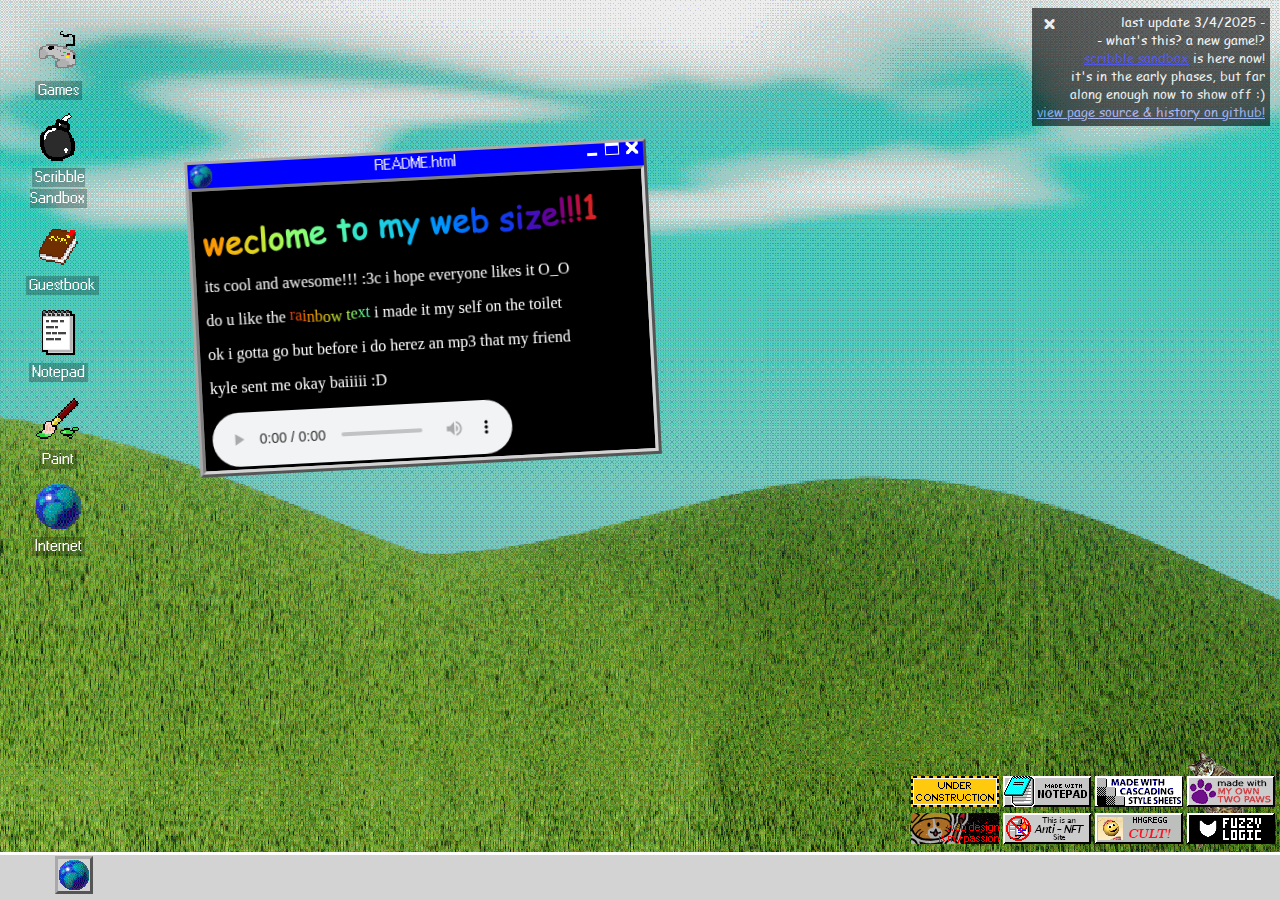
<file: index.html>
<!DOCTYPE html>
<html>
<head>
<title>riff's coolest website EVAR!!!</title>
<meta content="RIFF'S AWESOME WEBSITE" property="og:title" />
<meta content="i made it (riff) (that's me) :3" property="og:description" />
<meta content="#c80000" data-react-helmet="true" name="theme-color" />
<meta property="og:image" content="https://get.moist.live/assets/preview.png" />
<meta name="twitter:card" content="summary_large_image" />
<meta name="discord:card" content="summary_large_image" />
<link rel="icon" href="favicon.ico">
<style>

@font-face {
  font-family: "comic_sans";
  src: url("fonts/comic-sans.woff") format('woff');
}

@font-face {
  font-family: "ode_to_idle_gaming";
  src: url("fonts/ode_to_idle_gaming.woff") format('woff');
}

@font-face {
  font-family: "Windows-Regular";
  src: url("fonts/Windows-Regular.woff") format('woff');
}

body {
  user-select:none;
  font-family:Windows-Regular;
  color:black;
  cursor: url('assets/cursor.png'), default;
}

textarea {
  font-family:Windows-Regular;
}
input {
  font-family:Windows-Regular;
}

.fpopup {
  transform: rotate(var(--rot)) scale(100%, 100%);
  transition: transform 70ms;
  background-color:lightgray;
  width:fit-content;
  position:absolute;
  top: var(--y);
  left: var(--x);
  --wminus:0px;
  --hminus:0px;
}

.win-content {
  transition: transform 150ms;
}

.wc-outset, .fpopup, .dropdown .menu {
  border-width:3.5px;
  border-style:outset;
  border-color:darkgray;
}

.wc-bevel {
  border-width:3.5px;
  border-style:inset;
  border-color:lightgray;
}

.win-caption {
  color:white;
}

.win-dragbar {
  padding-bottom:3px;
  padding-inline:4px;
  background-color:blue;
}

.win-bar-button {
  cursor:pointer;
  color:white;
}

.win-bar-button:hover {
  color: var(--color);
}

.fpopup.closed {
  transform: rotate(var(--rot)) scale(100%, 0%);
}

.fpopup.minimized .win-content {
  height: 0px;
  transform: scale(100%, 0%);
}

.fpopup.fullscreen {
  transform: rotate(0deg) scale(100%, 100%);
  top:0px;
  left:0px;
  width:calc(100% - 6px);
  height:calc(100% - 53px);
}

.fpopup.fullscreen .win-content {
  width:calc(100% - var(--wminus));
  height:calc(100% - 25px - var(--hminus));
  transform: scale(100%, 100%);
}

.fpopup .fullscreen-scale {
  width:var(--w);
  height:var(--h);
}

.fpopup.fullscreen .fullscreen-scale {
  position:relative;
  width:calc(100% - var(--wminus));
  height:calc(100% - var(--hminus));
}

.fpopup.fullscreen .fullscreen-scale.wc-bevel, .fpopup.fullscreen .fullscreen-scale.wc-outset {
  width:calc(100% - 6px - var(--wminus));
  height:calc(100% - 6px - var(--hminus));
}

.win-xframe {
  border-width:0;
  height: var(--h);
  width: var(--w);
  vertical-align:bottom;
}

.taskbar {
  position:absolute;
  bottom:0;
  left:0;
  width:100%;
  height:45px;
  background-color:lightgray;
  border-style:outset none none none;
  border-width:3px;
  border-color:white;
}

.taskbar-button {
  border-width:3px;
  border-style:outset;
  border-color:darkgray;
  background-color:lightgray;
  #image-rendering:pixelated;
  margin-left:5px;
  width:32px;
  height:32px;
}
.taskbar-button:active {
  border-style:inset;
  border-color:lightgray;
  background-color:darkgray;
}

.fileico {
  position:relative;
  width:64px;
  border-style:dashed;
  border-width:1px;
  border-color:transparent;
  text-align:center;
}

.fileico img {
  width:48px;
  image-rendering:pixelated;
  background-color:transparent;
}

.fileico img:active {
  position:relative;
  top:2px;
  left:1px;
  height:fit-content;
}

input:checked + label .fileico {
  border-color:white
}

.updatebox {
  font-family:comic_sans;
  font-size:small;
  color:white;
  opacity:0.6;
  z-index:2;
  background-color:black;
  padding:0px;
  border-color:black;
  border-width:5px;
  border-style:solid;
  border-radius:0px;#7px;
  transition: padding 500ms, border-width 500ms, opacity 500ms;
}

.updatebox.vanish {
  color:transparent;
  background-color:transparent;
  border-width:0px;
  padding:5px;
  opacity:0%;
  pointer-events: none;
}

button {
  font-family:Windows-Regular;
  border-width:2px;
  border-style:outset;
  border-color:darkgray;
  background-color:lightgray;
}
button:active {
  border-style:inset;
  border-color:lightgray;
  background-color:darkgray;
}

.dropdown {
  background-color:lightgray;
  padding:0px 4px;
  user-select:none;
}

.dropdown:hover, .dropdown.open {
  background-color:darkgray;
}

.dropdown .menu {
  background-color:lightgray;
  display:none;
  position:absolute;
  margin-top:calc(1em + 3px);
  margin-left:-25px;
  padding:2px 0px;
  padding-right:10px;
}

.dropdown.open .menu {
  display:inherit;
  z-index:2;
}

.menu .item {
  padding:2px 0px;
  padding-left:3px;
  padding-right:10px;
  width:calc(100% - 3px);
}

.menu .item:hover {
  background-color:darkgray;
}

.noselect {
  user-select: none;
}

.paint-color-selector {
  border-style:inset;
  border-color:lightgray;
  border-width:3px;
  cursor:pointer;
  background-color:var(--c);
  font-family:none;
}
.paint-color-selector.selected {
  border-style:solid;
  border-color:black;
}

</style>
</head>

<body bgcolor=0 text=ffffff>

<div id="updatebox" align="right" class="updatebox" style="position:absolute;right:10px;">
    <span class="win-bar-button" style="position:absolute; left:6px; top:2px; --color:#ff5050" onclick="parentElement.classList.add('vanish');">&#x1F5D9;</span>
    last update 3/4/2025 -<br>- what's this? a new game!?<br><a href="https://get.moist.live/game/scribbletechdemo">scribble sandbox</a> is here now!<br>it's in the early phases, but far<br>along enough now to show off :)
    <br><a style="color:#9e9eff" href="https://github.com/removetooth/riffs-awesome-website/">view page source & history on github!</a>
</div>

<!--<div style="position:absolute;top:0;left:25%;height:200%;width:50%;background-color:#202020;"></div>-->

<template id="windowTemplate">
<div class="fpopup closed" id="tempwinid" onmousedown="makeMeHighest(this);">
    <div class="win-dragbar" align="center" onmousedown="winDragStart(event, this.parentElement);" onmousemove="winDragMove(event, this.parentElement);" onmouseup="winDragEnd(this.parentElement);" ontouchstart="winDragStart(event, this.parentElement);" ontouchmove="winDragMove(event, this.parentElement);" ontouchend="winDragEnd(this.parentElement);">
        <img class="win-icon" style="position:absolute;left:1px;height:24px" src="">
        <div style="position:absolute;right:3px;top:-3px;">
            <span class="win-bar-button minimize" style="--color:#0050ff">&#x1F5D5;</span>
            <span class="win-bar-button fullscreen" style="--color:#00d000">&#x1F5D6;</span>
            <span class="win-bar-button popupclose" style="--color:#ff5050;">&#x1F5D9;</span>
        </div>
        <font class="win-caption" size="3">Untitled</font>
    </div>
    <div class="win-content"></div>
</div>
</template>

<template id="readmeTemplate">
    <div class="wc-bevel fullscreen-scale" style="--w:450px;--h:280px;">
        <iframe onmousemove="winDragMove(event);" class="win-xframe" src="README.html" style="width:inherit;height:inherit;"></iframe>
    </div>
</template>

<template id="notepadTemplate">
  <span class="dropdown" onclick="classList.toggle('open')" onmouseleave="classList.remove('open')">
    File
    <div class="menu">
      <div class="item" onclick="np_textArea(this).value = ''">New</div>
      <div class="item" onclick="np_open(this)">Open...<input type="file" hidden /></div>
      <div class="item" onclick="np_save(this)">Save<a href="" hidden></a></div>
    </div>
  </span>
  <span class="dropdown" onclick="classList.toggle('open')" onmouseleave="classList.remove('open')">
    Edit
    <div class="menu">
      <div class="item">(there's nothing here yet)</div>
    </div>
  </span>
  <br><textarea spellcheck="false" class="wc-bevel fullscreen-scale" style="--w:300px;--h:200px;--wminus:9px;--hminus:calc(1em + 12px);"></textarea>
</template>
<script>
function np_textArea(me) {
  return me.parentElement.parentElement.parentElement.querySelector("textarea"); //there's GOTTA be a better way to do this
}

function np_open(me) {
  ta = np_textArea(me);
  fileSel = me.querySelector("input");
  fr = new FileReader();
  fileSel.onchange = () => { fr.readAsText(fileSel.files[0])};
  fr.onload = (e) => {
    ta.value = e.target.result;
    ta.filename = fileSel.files[0].name;
    titlebar = ta.parentElement.parentElement.querySelector(".win-caption");
    titlebar.innerHTML = escape(ta.filename) + " - Notepad";
  };
  fileSel.click();
}

function np_save(me) {
  ta = np_textArea(me);
  a = me.querySelector("a");
  a.href = "data:text," + escape(ta.value);
  if (ta.filename == undefined)
    ta.filename = "Untitled.txt";
  a.download = ta.filename;
  a.click()
}
</script>

<template id="explorerTemplate_games">
  <div class="wc-bevel fullscreen-scale" style="padding:20px;--w:320px;--h:200px;display:inline-flex;flex-direction:row;">
	<div class="fileico">
      <img src="assets/icons/ssbox.png" ondblclick="window.location.href = 'https://get.moist.live/game/scribbletechdemo'" ontouchend="window.location.href = 'https://get.moist.live/game/scribbletechdemo'"/><br>
      Scribble Sandbox
    </div>&emsp;
  
    <div class="fileico">
      <img src="assets/icons/super_perlin_11.png" ondblclick="window.location.href = 'https://get.moist.live/game/shadertest'" ontouchend="window.location.href = 'https://get.moist.live/game/shadertest'"/><br>
      (DEMO) shadertest
    </div>&emsp;
    
    <div class="fileico">
      <img src="assets/icons/navmesh.png" ondblclick="window.location.href = 'https://get.moist.live/game/navmeshtest'" ontouchend="window.location.href = 'https://get.moist.live/game/navmeshtest'"/><br>
      (DEMO) navmeshtest
    </div>
  </div>
</template>

<template id="browserTemplate">
    <input style="width:80%" type="text" class="inet-urlbar" value="https://">
    <button style="width:5%" onclick="inet_loadPage(this.parentElement);">Go!</button>
    <button style="width:5%" onclick="window.history.back()">&lt;-</button>
    <button style="width:5%" onclick="window.history.forward()">-&gt;</button>
    <br>
    <div class="wc-bevel fullscreen-scale" style="--w:640px;--h:480px;--hminus:3em;resize:both;overflow:auto;">
        <iframe src="inet-disclaimer.html" class="win-xframe" style="width:inherit;height:inherit"></iframe>
    </div>
    <marquee scrollamount="10" style="color:black;width:100%">Sometimes it's nice to step back and explore the wider web.</marquee>
</template>
<script>
function inet_loadPage(obj) {
	var bar = obj.querySelector(".inet-urlbar");
	var frame = obj.querySelector(".win-xframe");
	frame.setAttribute("src", bar.value);
}
</script>

<template id="guestbookTemplate">
    <div class="fullscreen-scale" style="padding:10px;--wminus:10px;--hminus:calc(10px + 6em)">
        <iframe class="gb-xframe wc-bevel fullscreen-scale" style="background-color:white;--w:350px;--h:200px;" src="https://get.moist.live/guestbook"></iframe><br>
        <div align="center">
            Name: <input class="name-area" type="text"></input><br>
            Message: <br>
            <textarea class="msg-area" style="resize:none;width:95%;height:100px"></textarea><br>
            <button onclick="sendGuestbook(this.parentElement.parentElement)">Send</button><br>
            <span class="err-msg" style="color:red;" hidden></font>
        </div>
    </div>
</template>
<script>
const GUESTBOOK_WS_URL = 'wss://get.moist.live:24000';
function sendGuestbook(win) {
    var nameArea = win.querySelector(".name-area");
    var msgArea = win.querySelector(".msg-area");
    var errArea = win.querySelector(".err-msg");
    var gbFrame = win.querySelector(".gb-xframe");
    
    var socket = new WebSocket(GUESTBOOK_WS_URL);
    socket.addEventListener("error", (event) => {
        errArea.innerHTML = "Error communicating with backend";
        errArea.removeAttribute("hidden");
        socket.close();
    });
    socket.addEventListener("open", (event) => {
        socket.send(JSON.stringify(
            {
            "name": nameArea.value,
            "msg": msgArea.value
            }
        ));
    });
    socket.addEventListener("message", (event) => {
        if (event.data == "OK") {
            console.log("got OK from backend, reloading");
            socket.close();
            gbFrame.src += "";
        }
	else {
            console.error("Got non-OK message from backend: " + event.data);
            errArea.innerHTML = event.data;
            errArea.removeAttribute("hidden");
            socket.close();
	}
    });
}
</script>

<!-- PAINT CODE AND STUFF!
THIS IS REALLY BIG AND STUPID AND SHOULD HONESTLY GO INTO ITS OWN FILE!
TODO: fix tabs vs spaces in javascript -->

<template id="paintTemplate">
  <div style="padding-top:3px;padding-bottom:3px;">&nbsp;
  <span class="paint-color-selector selected" style="--c:black;" onclick="colorSelector(this);">&emsp;</span>
  <span class="paint-color-selector" style="--c:darkgray;" onclick="colorSelector(this);">&emsp;</span>
  <span class="paint-color-selector" style="--c:lightgray;" onclick="colorSelector(this);">&emsp;</span>
  <span class="paint-color-selector" style="--c:white;" onclick="colorSelector(this);">&emsp;</span>
  <span class="paint-color-selector" style="--c:red;" onclick="colorSelector(this);">&emsp;</span>
  <span class="paint-color-selector" style="--c:orange;" onclick="colorSelector(this);">&emsp;</span>
  <span class="paint-color-selector" style="--c:yellow;" onclick="colorSelector(this);">&emsp;</span>
  <span class="paint-color-selector" style="--c:lime;" onclick="colorSelector(this);">&emsp;</span>
  <span class="paint-color-selector" style="--c:green;" onclick="colorSelector(this);">&emsp;</span>
  <span class="paint-color-selector" style="--c:cyan;" onclick="colorSelector(this);">&emsp;</span>
  <span class="paint-color-selector" style="--c:blue;" onclick="colorSelector(this);">&emsp;</span>
  <span class="paint-color-selector" style="--c:purple;" onclick="colorSelector(this);">&emsp;</span>
  <span class="paint-color-selector" style="--c:violet;" onclick="colorSelector(this);">&emsp;</span>
  <span class="paint-color-selector" style="--c:brown;" onclick="colorSelector(this);">&emsp;</span>
  <input class="paint-size" style="width:45px;align:right;" type="number" min="1" value="3">
  <button onclick="paintUndo(this.parentElement.parentElement.querySelector('.paint-window'))">Undo</button>
  <button onclick="paintRedo(this.parentElement.parentElement.querySelector('.paint-window'))">Redo</button>
  <button onclick="paintFillBG(this.parentElement.parentElement.querySelector('.paint-window'))">Set BG color</button><br>
  </div>
  <div class="wc-bevel">
  <canvas class="paint-window" width="640" height="480" style="cursor:crosshair;background-color:white;vertical-align:bottom;" onmousedown="paintStart(this, event,  this.parentElement.parentElement.querySelector('.paint-size').value)" onmousemove="paint(this, event)" onmouseup="paintEnd(this, event)" ontouchstart="paintStart(this, event,  this.parentElement.parentElement.querySelector('.paint-size').value)" ontouchmove="paint(this, event)" ontouchend="paintEnd(this, event)" onmouseleave="paint(this, event); paintEnd(this, event)"></canvas>
  </div>
</template>
<script>
function getRelativeMouse(bbox, event) {
    return [ event.clientX - bbox.left, event.clientY - bbox.top ];
}
function drawLine(ctx, x1, y1, x2, y2) {
    ctx.beginPath();
    ctx.moveTo(x1, y1);
    ctx.lineTo(x2, y2);
    ctx.stroke();
}
function drawCircle(ctx, x, y, d) {
    ctx.beginPath();
    ctx.arc(x, y, d/2, 0, Math.PI*2);
    ctx.fill();
}
function paintStart(canvas, event, size=5) {
    canvas.bbox = canvas.getBoundingClientRect();
    canvas.ctx = canvas.getContext('2d')
    canvas.redoStack = []
    if(canvas.undoStack == undefined) {
        canvas.undoStack = []
    }
    canvas.isPainting = true;
    var r = getRelativeMouse(canvas.bbox, event);
    canvas.lastPosX = r[0];
    canvas.lastPosY = r[1];
    canvas.strokeSize = size;
    canvas.undoStack.push(canvas.ctx.getImageData(0, 0, canvas.width, canvas.height));
    paint(canvas, event, size);
}
function paint(canvas, event, size=null) {
    if (!canvas.isPainting) return;
    if (size == null) size = canvas.strokeSize;
    var r = getRelativeMouse(canvas.bbox, event);
    canvas.ctx.lineWidth = size;
    drawLine(canvas.ctx, canvas.lastPosX, canvas.lastPosY, r[0], r[1]);
    drawCircle(canvas.ctx, r[0], r[1], size);
    canvas.lastPosX = r[0];
    canvas.lastPosY = r[1];
}
function paintEnd(canvas, event) {
    canvas.isPainting = false;
}
function colorSelector(element) {
    var cont = element.parentElement.parentElement;
    var selectors = cont.querySelectorAll(".paint-color-selector");
    for (var i=0; i < selectors.length; i++) {
        selectors[i].classList.remove("selected");
    }
    element.classList.add("selected");
    var col = element.style.getPropertyValue("--c");
    var ctx = cont.querySelector('.paint-window').getContext('2d');
    ctx.fillStyle = col; ctx.strokeStyle = col;
}
function paintUndo(canvas) {
    if (canvas.undoStack.length <= 0) return;
    canvas.redoStack.push(canvas.ctx.getImageData(0, 0, canvas.width, canvas.height));
    canvas.ctx.putImageData(canvas.undoStack.pop(), 0, 0);
}
function paintRedo(canvas) {
    if (canvas.redoStack.length <= 0) return;
    canvas.undoStack.push(canvas.ctx.getImageData(0, 0, canvas.width, canvas.height));
    canvas.ctx.putImageData(canvas.redoStack.pop(), 0, 0);
}
function paintFillBG(canvas) {
    canvas.style.setProperty("background-color", canvas.ctx.fillStyle);
}
</script>

<!-- END PAINT CODE -->

<template id="ssboxTemplate">
	<span class="dropdown" onclick="classList.toggle('open')" onmouseleave="classList.remove('open')">
		Game
		<div class="menu">
		  <div class="item" onclick="window.location.href = 'https://get.moist.live/game/scribbletechdemo';">Go to game page directly</div>
		  <div class="item" onclick="navigator.clipboard.writeText('https://get.moist.live/game/scribbletechdemo');">Copy link to game page</div>
		  <div class="item" onclick="window.location.href = 'https://get.moist.live/game/scribbletechdemo/feed.xml'">Open RSS Feed</div>
		</div>
	</span><br>
    <iframe class="gb-xframe wc-bevel fullscreen-scale" style="background-color:white;--w:768px;--h:432px;--hminus:calc(1em + 5px);" src="https://get.moist.live/game/scribbletechdemo"></iframe><br>
	<div style="display:flex;justify-content:center;">
	</div>
</template>


<!-- doing this so windows and stuff can go offscreen, while not extending the page-->
<div id="desktop" style="position:fixed;left:0;top:0;width:100%;height:100%;overflow:hidden;z-index:1;">

<img src="assets/wallpaper720.png" style="position:absolute;image-rendering:pixelated;height:100%;width:100%;object-fit:cover;">
<!-- bit of visual clash so i'm going to try to darken the wallpaper a bit -->
<div style="position:absolute;height:100%;width:100%;background-color:black;opacity:0.07;" onclick="document.getElementById('desktopico_none').checked=true"></div>

<!-- desktop icons -->
<div id="desktop-icons" style="display:flex;flex-direction:column;flex-wrap:wrap;height:calc(100% - 48px);column-gap:10px;align-content:flex-start;row-gap:10px;">

<div class="desktop-icon" name='Games' icon='assets/icons/gameico.png' function="CreateWindow('Games', document.getElementById('explorerTemplate_games'), 'assets/icons/gameico.png')"></div>
<div class="desktop-icon" name='Scribble Sandbox' icon='assets/icons/ssbox.png' function="CreateWindow('Scribble Sandbox', document.getElementById('ssboxTemplate'), 'assets/icons/ssbox.png')"></div>
<div class="desktop-icon" name='Guestbook' icon='assets/icons/guestbook.png' function="CreateWindow('Guestbook', document.getElementById('guestbookTemplate'), 'assets/icons/guestbook.png')"></div>
<div class="desktop-icon" name='Notepad' icon='assets/icons/notes.png' function="CreateWindow('Notepad', document.getElementById('notepadTemplate'), 'assets/icons/notes.png')"></div>
<div class="desktop-icon" name='Paint' icon='assets/icons/paint.png' function="CreateWindow('Paint', document.getElementById('paintTemplate'), 'assets/icons/paint.png')"></div>
<div class="desktop-icon" name='Internet' icon='assets/icons/internet.png' function="CreateWindow('Internet', document.getElementById('browserTemplate'), 'assets/icons/internet.png')"></div>
<input type="radio" id="desktopico_none" name="desktopicon" checked hidden />

</div>
<script>
icons = document.getElementById('desktop-icons').querySelectorAll(".desktop-icon");
for (i of icons) {
  name = i.attributes['name'].value;
  icon = i.attributes['icon'].value;
  func = i.attributes['function'].value;
  i.outerHTML = `<input type="radio" id="desktopico_${name}" name="desktopicon" hidden />
    <label for="desktopico_${name}">
      <div align="center" class="fileico" style="top:25px;left:25px">
        <img width=48 height=48 src="${icon}" ondblclick="${func}" ontouchend="${func}" /><br>
        <span style="padding:0px 3px;background-color:#00000040;color:white">${name}</span>
      </div>
    </label>`;
}
</script>

<!-- taken directly from http://www.themostamazingwebsiteontheinternet.com/
      at the request of a friend -->
<marquee scrollamount="10" style="position:absolute;bottom:45px">
<img src="assets/kitty.gif" width="70" height="100">
</marquee>

<!-- where buttons go, for now -->
<div align="center" style="position:absolute;bottom:50px;right:5px">
<img src="assets/buttons/construction.gif" onclick="showReadme()"> <img src="assets/buttons/notepad.gif"> <img src="assets/buttons/css.gif"> <img src="assets/buttons/paws.gif"><br>
<img src="assets/buttons/webpassion.gif"> <img src="assets/buttons/antinft.gif"> <img src="assets/buttons/gregg.gif" style="cursor:pointer" onclick="gregg()"> <img src="assets/buttons/fuzzy.png">
</div>

<script>
var greggs = []
for (i=1; i<=8; i++) greggs.push(new Audio(`assets/sound/h${i}.mp3`));
function gregg() {
	greggs[Math.floor(Math.random() * greggs.length)].play();
}
</script>

<!--taskbar?-->
<div id="taskbar" class="taskbar">
  <span style="position:absolute;left:50px;top:50%;transform:translateY(-50%);">
  </span>
</div>

</div>

<script>

var windowId=0;
var winTemp = document.getElementById("windowTemplate");
var desktop = document.getElementById("desktop");
var openWindowX = Math.round(window.innerWidth/6);
var openWindowY = Math.round(window.innerHeight/6);

highestWindow = 10;
function makeMeHighest(element) {
    if (element.style.getPropertyValue('z-index') < highestWindow) {
        highestWindow++;
        element.style.setProperty('z-index', highestWindow);
	document.getElementById("taskbar").style.setProperty('z-index', highestWindow + 1);
    }
}


function CreateWindow(title, content, icon="", x=-1, y=-1, rot=0, parent=desktop) {
    var c = winTemp.content.cloneNode(true);
    var cdiv = c.querySelector("#tempwinid");
    var newId = "window"+windowId
    cdiv.id = newId;
    cdiv.classList.add('closed');
    parent.appendChild(c);
    
    var e = document.getElementById(newId);
    if (x == -1 || y == -1) {
        e.style.setProperty('--x', openWindowX+"px");
        e.style.setProperty('--y', openWindowY+"px");
        openWindowX = (openWindowX + 30) % (window.innerWidth-70);
        openWindowY = (openWindowY + 30) % (window.innerHeight-70);
	console.log(openWindowX + " " + openWindowY);
    }
    else
    {
        e.style.setProperty('--x', x);
        e.style.setProperty('--y', y);
    }
    e.style.setProperty('--rot', rot);
    makeMeHighest(e);
    setTimeout(() => {e.classList.remove('closed');}, 100);
    e.fullscreen=false;
    
    e.querySelector('.win-caption').innerHTML = title;
    e.querySelector('.win-icon').setAttribute('src', icon);
    
    var closeButton = e.querySelector('.popupclose');
    closeButton.window = e;
    closeButton.setAttribute("onClick", "this.window.classList.add('closed'); setTimeout(() => {this.window.remove(); document.getElementById('task"+windowId+"').remove()}, 200);");
    
    var fullButton = e.querySelector('.fullscreen');
    fullButton.window = e;
    fullButton.setAttribute("onClick", "window.classList.toggle('fullscreen')");

    var minButton = e.querySelector('.minimize');
    minButton.window = e;
    minButton.setAttribute("onClick", "window.classList.toggle('minimized')");
    
    var contentDiv = e.querySelector('.win-content');
    if (content.innerHTML != undefined) {
	var cloneContent = content.content.cloneNode(true);
	contentDiv.appendChild(cloneContent);
    }
    else contentDiv.innerHTML = content.replaceAll("{ID}", newId);
    
    taskbar = document.getElementById("taskbar").querySelector("span");
    taskbar.innerHTML += '<img id="task'+windowId+'" class="taskbar-button" src="'+icon+'" onclick="makeMeHighest(document.getElementById(\''+newId+'\'));" />';
    
    windowId++;
}

var isDragging = false;
var dragWindow = null;

function winDragStart(event) {
    var cl = event.target.classList;
    if (!cl.contains("win-dragbar")) return;
    dragWindow = event.target.parentElement;

    var winRect = dragWindow.getBoundingClientRect();
    dragWindow.offsetX = winRect.left - event.clientX;
    dragWindow.offsetY = winRect.top - event.clientY;

    dragWindow.style.setProperty('cursor', 'grabbing');
    isDragging = true;
    document.body.classList.add("noselect");
    
    var frames = dragWindow.querySelectorAll(".win-xframe")
    for (i=0; i<frames.length; i++) {frames[i].hidden = true;}
}

function winDragMove(event) {
    if (isDragging && !dragWindow.fullscreen) {
        dragWindow.style.setProperty('--x', event.clientX + dragWindow.offsetX + "px");
        dragWindow.style.setProperty('--y', event.clientY + dragWindow.offsetY + "px");
    }
}

function winDragEnd(event) {
    isDragging = false;
    if (dragWindow == undefined || dragWindow == null) return;
    dragWindow.style.setProperty('cursor', 'inherit');
    document.body.classList.remove("noselect");
    var frames = dragWindow.querySelectorAll(".win-xframe")
    for (i=0; i<frames.length; i++) {frames[i].hidden = false;}
    openWindowX = parseInt(dragWindow.style.getPropertyValue('--x')) + 30;
    openWindowY = parseInt(dragWindow.style.getPropertyValue('--y')) + 30;
    dragWindow = null;
}



document.onmousedown = winDragStart;
document.onmousemove = winDragMove;
document.onmouseup = winDragEnd;

function showReadme() { CreateWindow("README.html", readTemp, "assets/icons/internet.png", "15%", "150px", "-3deg"); }

readTemp = document.getElementById("readmeTemplate");
setTimeout(showReadme, 500);
//setTimeout(() => {CreateWindow("Internet", document.getElementById("browserTemplate"), "assets/icons/internet.png", "50%", "50px");}, 1000);

</script>

</body>
</html>
</file>
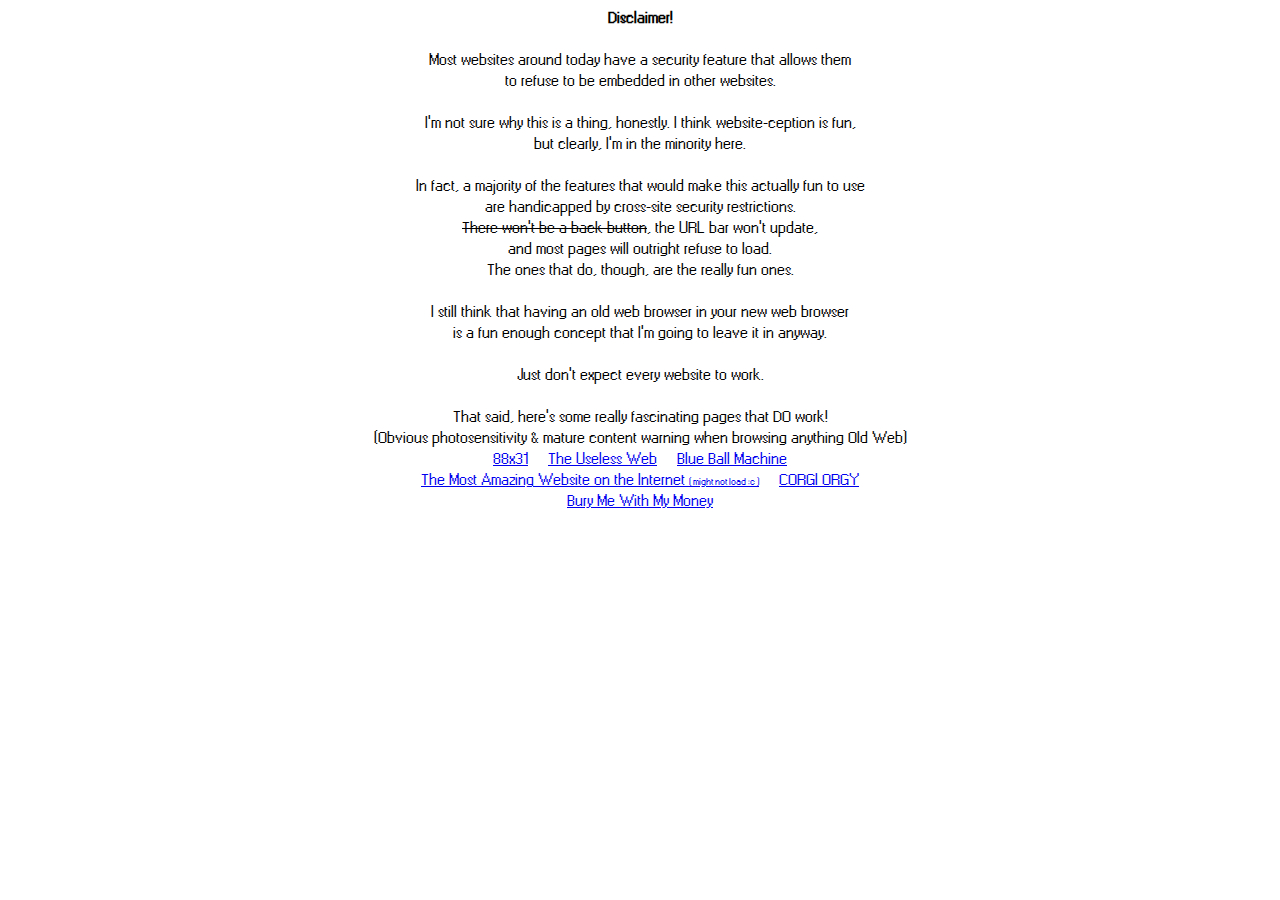
<file: inet-disclaimer.html>
<!DOCTYPE html>
<html>
<head>
<title>it's the disclaime of internet woahoahoah</title>
<style>
@font-face {
  font-family: "Windows-Regular";
  src: url("fonts/Windows-Regular.woff") format('woff');
}
</style>
</head>

<body bgcolor="white">

<div align="center" style="font-family:Windows-Regular">

<b>Disclaimer!</b>
<br><br>
Most websites around today have a security feature that allows them<br>
to refuse to be embedded in other websites.<br><br>
I'm not sure why this is a thing, honestly. I think website-ception is fun,<br>
but clearly, I'm in the minority here.<br><br>
In fact, a majority of the features that would make this actually fun to use<br>
are handicapped by cross-site security restrictions.<br>
<s>There won't be a back button</s>, the URL bar won't update,<br>
and most pages will outright refuse to load.<br>
The ones that do, though, are the really fun ones.<br><br>
I still think that having an old web browser in your new web browser<br>
is a fun enough concept that I'm going to leave it in anyway.<br><br>
Just don't expect every website to work.<br><br>
That said, here's some really fascinating pages that DO work!<br>
(Obvious photosensitivity & mature content warning when browsing anything Old Web)<br>
<a href="https://neonaut.neocities.org/cyber/88x31">88x31</a>&emsp;
<a href="https://theuselessweb.com/">The Useless Web</a>&emsp;
<a href="https://blueballfixed.ytmnd.com/">Blue Ball Machine</a>
<br>
<a href="http://www.themostamazingwebsiteontheinternet.com/">The Most Amazing Website on the Internet <span style="font-size:x-small;">( might not load :c )</span></a>&emsp;
<a href="https://www.corgiorgy.com/">CORGI ORGY</a><br>
<a href="https://burymewithmymoney.com/">Bury Me With My Money</a>

</div>

</body>
</html>
</file>
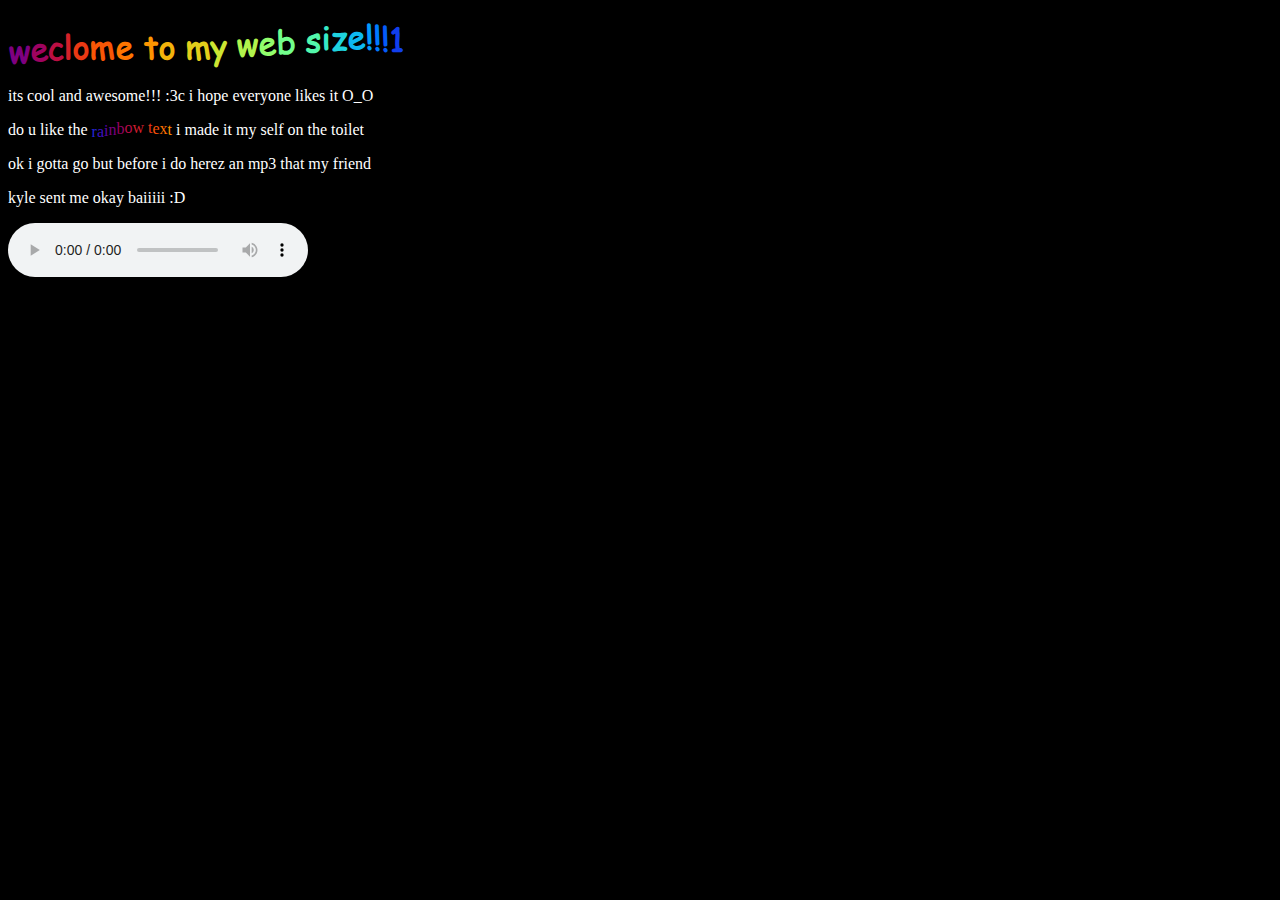
<file: README.html>
<!DOCTYPE html>
<html>
<head>
<title>weclome</title>
</head>
<body bgcolor=0 text=ffffff>

<style>

@font-face {
  font-family: "comic_sans";
  src: url("fonts/comic-sans.woff") format('woff');
}

</style>

<h1 style="position:relative;width:fit-content;transform:rotate(-2deg);font-family:comic_sans", class="rgbhere">weclome to my web size!!!1</h1>
<p>its cool and awesome!!! :3c i hope everyone likes it O_O</p>
<p>do u like the <span class="rgbhere">rainbow text</span> i made it my self on the toilet</p>
<!--<p>u should click on the cat i think it would be cool</p>-->
<p>ok i gotta go but before i do herez an mp3 that my friend</p>
<p>kyle sent me okay baiiiii :D</p>
<audio controls="controls">
    (what kind of browser are you on that does't support audio???)
    <source src="https://ia801903.us.archive.org/27/items/mother-4-soundtraaaack/45%20Battle%20Against%20a%20Dreamy%20Foe.mp3" type="audio/mp3">
</audio>

<script>

const rgbhere = document.getElementsByClassName("rgbhere");
for (var i=0; i < rgbhere.length; i++) {
        var inText = rgbhere[i].innerHTML;
    var temp = "";
    for (var c=0; c < inText.length; c++) {
        if (inText[c] != " ")
        temp = temp + "<font class=\"rgbchar\">" + inText[c] + "</font>";
        else temp = temp + " ";
    }
    rgbhere[i].innerHTML = temp;
}

const rgbtext = document.getElementsByClassName("rgbchar");
var t = 0;
var r, g, b, rs, gs, bs;
const speed = 0.15;
const offset = 0.25;
const floatSpeed = 0.3;
const floatOffset = 0.5;
const floatMagnitude = 2;

// this is dumb but css is dumber

function Update() {
        for (var i=0; i < rgbtext.length; i++) {
        rgbtext[i].setAttribute("color", "white");
        r = (Math.sin(t * speed - offset * i)/2 + 0.5) * 255;
        g = (Math.cos(t * speed - offset * i)/2 + 0.5) * 255;
        b = (-Math.sin(t * speed - offset * i)/2 + 0.5) * 255;
        rs = Math.floor(r).toString(16);
        gs = Math.floor(g).toString(16);
        bs = Math.floor(b).toString(16);
        if (rs.length < 2) {rs = "0" + rs;}
        if (gs.length < 2) {gs = "0" + gs;}
        if (bs.length < 2) {bs = "0" + bs;}
        rgbtext[i].setAttribute("color", rs + gs + bs);
        rgbtext[i].style = "position:relative; top:" +
        Math.sin(t*floatSpeed-i*floatOffset)*floatMagnitude +"px;";
    }
    t += 1;
}

setInterval(Update, 32);

</script>

</body>
</html>
</file>
